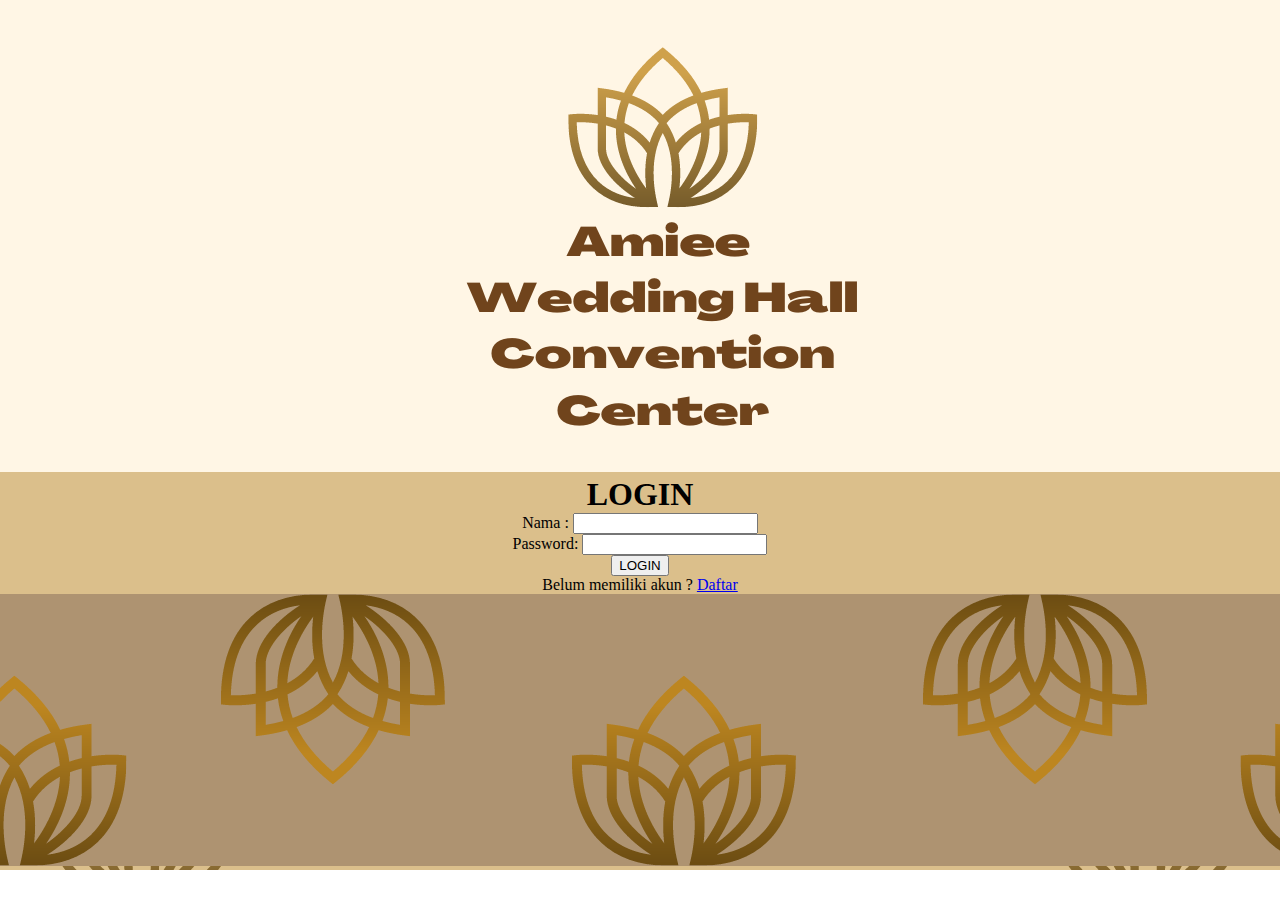
<file: index.html>
<!DOCTYPE html>
<html lang="en">
<head>
    <meta charset="UTF-8">
    <meta http-equiv="X-UA-Compatible" content="IE=edge">
    <meta name="viewport" content="width=device-width, initial-scale=1.0">
    <title>Document</title>
    <link rel="stylesheet" href="style.css"/>
</head>
<body>
    <div class="daftar">
        <img src="gambar/home3.png" alt="LOGO">
        <h1>LOGIN</h1>
        <form id="form">
            Nama :
                <input type="nama" id="nama" /><br/>
            Password:
                <input type="password" id="pass"><br/>
                <button type="submit" id="login">LOGIN</button>
        </form>
        <p>Belum memiliki akun ? <a href="daftar.html">Daftar</a></p>
        <img src="gambar/logo3.png" alt="LOGO">
    </div>
</body>
    <script src="login.js" ></script>
</html>
</file>
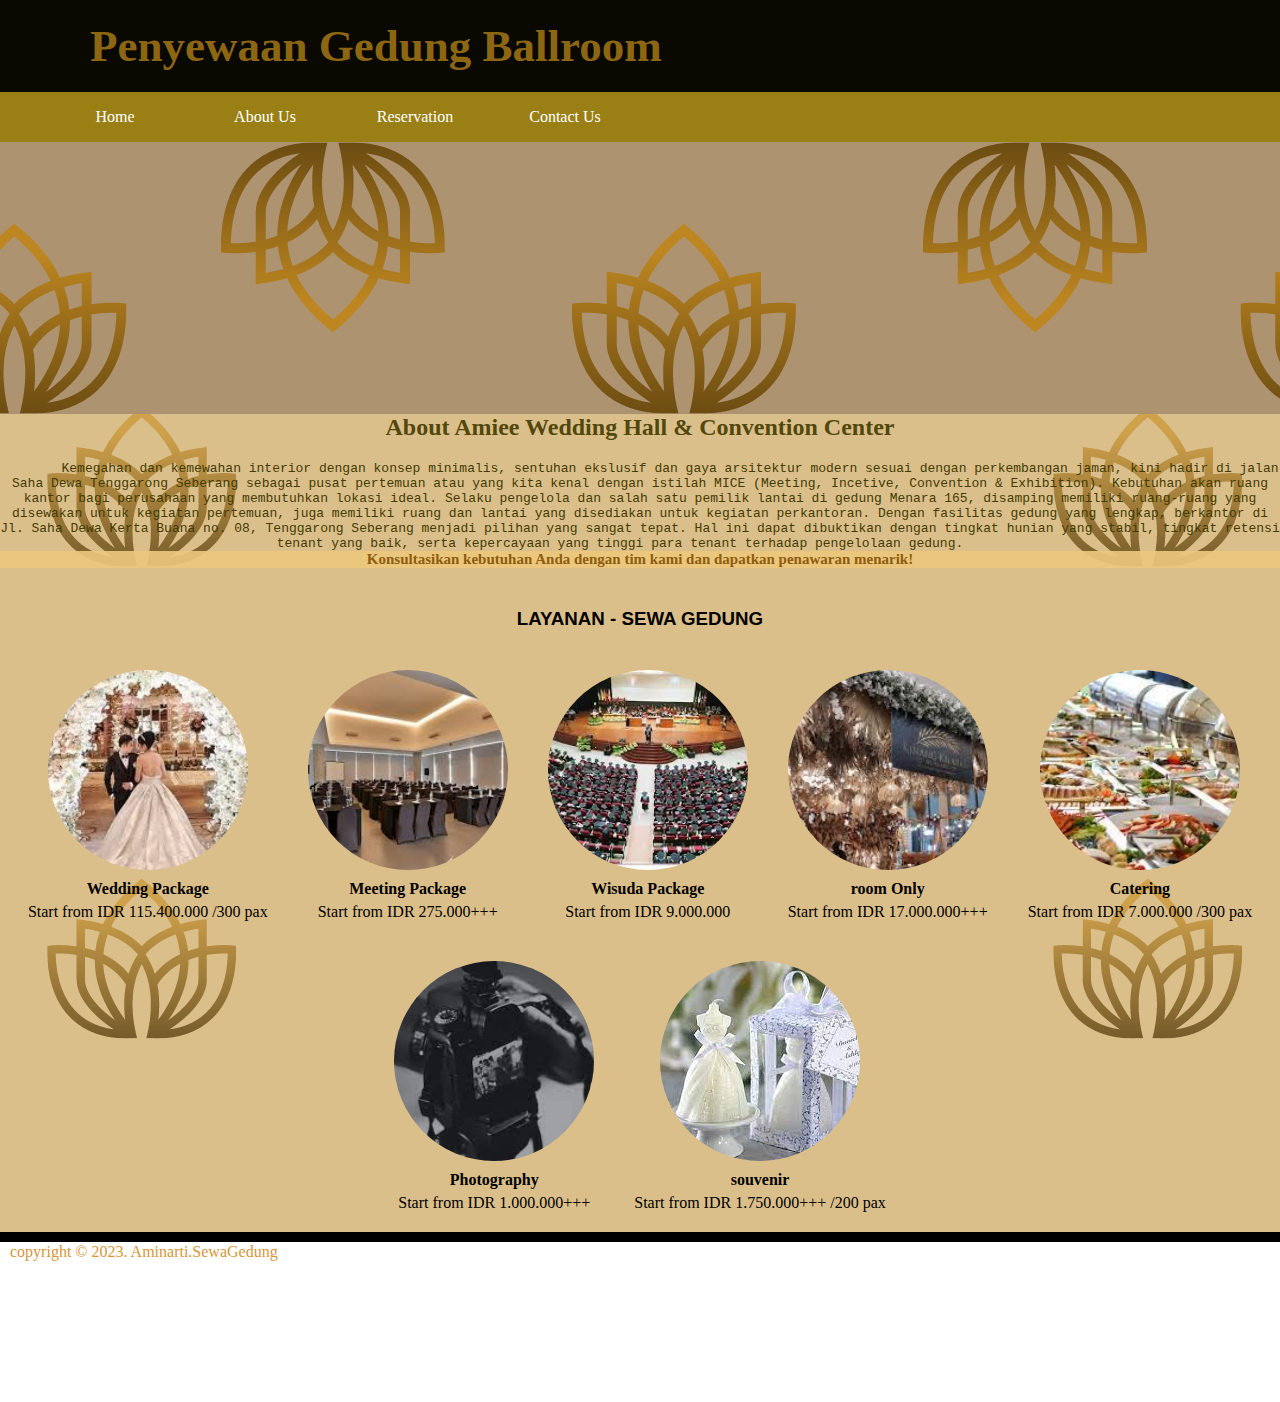
<file: about.html>
<html>
    <head>
        <title>Penyewaan Gedung Premium </title>
        <link rel="stylesheet" href="style.css"/>
   </head>
<body>
    <div class="header">
        <div class="jarak">
            <h2>Penyewaan Gedung Ballroom</h2>
        </div>
    </div>
    <div class="menu">
        <ul>
            <li><a href="home.html" class="undecor">Home</a></li>
            <li><a href="about.html" class="undecor">About Us</a></li>
            <li><a href="reservasi.html" class="undecor">Reservation</a></li>
            <li><a href="kontak.html" class="undecor">Contact Us</a></li>
        </ul>
    </div>
    
    <div class="company-info">
        <img src="gambar/logo3.png" alt="LOGO">
        <h2>About Amiee Wedding Hall & Convention Center</h2>
        <p1>Kemegahan dan kemewahan interior dengan konsep minimalis, sentuhan ekslusif dan gaya arsitektur modern sesuai dengan perkembangan jaman, kini hadir di jalan Saha Dewa Tenggarong Seberang sebagai pusat pertemuan atau yang kita kenal dengan istilah MICE (Meeting, Incetive, Convention & Exhibition). Kebutuhan akan ruang kantor bagi perusahaan yang membutuhkan lokasi ideal. Selaku pengelola dan salah satu pemilik lantai di gedung Menara 165, disamping memiliki ruang-ruang yang disewakan untuk kegiatan pertemuan, juga memiliki ruang dan lantai yang disediakan untuk kegiatan perkantoran. Dengan fasilitas gedung yang lengkap, berkantor di Jl. Saha Dewa Kerta Buana no. 08, Tenggarong Seberang menjadi pilihan yang sangat tepat. Hal ini dapat dibuktikan dengan tingkat hunian yang stabil, tingkat retensi tenant yang baik, serta kepercayaan yang tinggi para tenant terhadap pengelolaan gedung.</p1>
        <h5>Konsultasikan kebutuhan Anda dengan tim kami dan dapatkan penawaran menarik!</h5>
        <h3>LAYANAN - SEWA GEDUNG</h3>
        <ul class="layanan">
          <li>
            <img src="gambar/nikah.jpeg" alt="Wedding Package">
            <h4>Wedding Package</h4>
            <p>Start from IDR 115.400.000 /300 pax</p>
          </li>
          <li>
            <img src="gambar/meeting.jpeg" alt="Meetingm Package">
            <h4>Meeting Package</h4>
            <p>Start from IDR 275.000+++ </p>
          </li>
          <li>
            <img src="gambar/wisuda.jpeg" alt="Wisuda Package">
            <h4>Wisuda Package</h4>
            <p>Start from IDR 9.000.000</p>
          </li>
          <li>
            <img src="gambar/room.jpeg" alt="Room Only">
            <h4>room Only</h4>
            <p>Start from IDR 17.000.000+++</p>
          </li>
        <li>
          <img src="gambar/catering.jpeg" alt="Catering">
          <h4>Catering</h4>
          <p>Start from IDR 7.000.000 /300 pax</p>
        </li>
        <li>
          <img src="gambar/foto.jpeg" alt="Photography">
          <h4>Photography</h4>
          <p>Start from IDR 1.000.000+++ </p>
        </li>
        <li>
          <img src="gambar/souvenir.jpeg" alt="souvenir">
          <h4>souvenir</h4>
          <p>Start from IDR 1.750.000+++ /200 pax</p>
        </li>
      </ul>
    </div>
      
</body>
<footer>
    <div class="footer">
        <div class="jarak">
            <p>copyright © 2023. Aminarti.SewaGedung
        </div>
</footer>
</html>
</file>
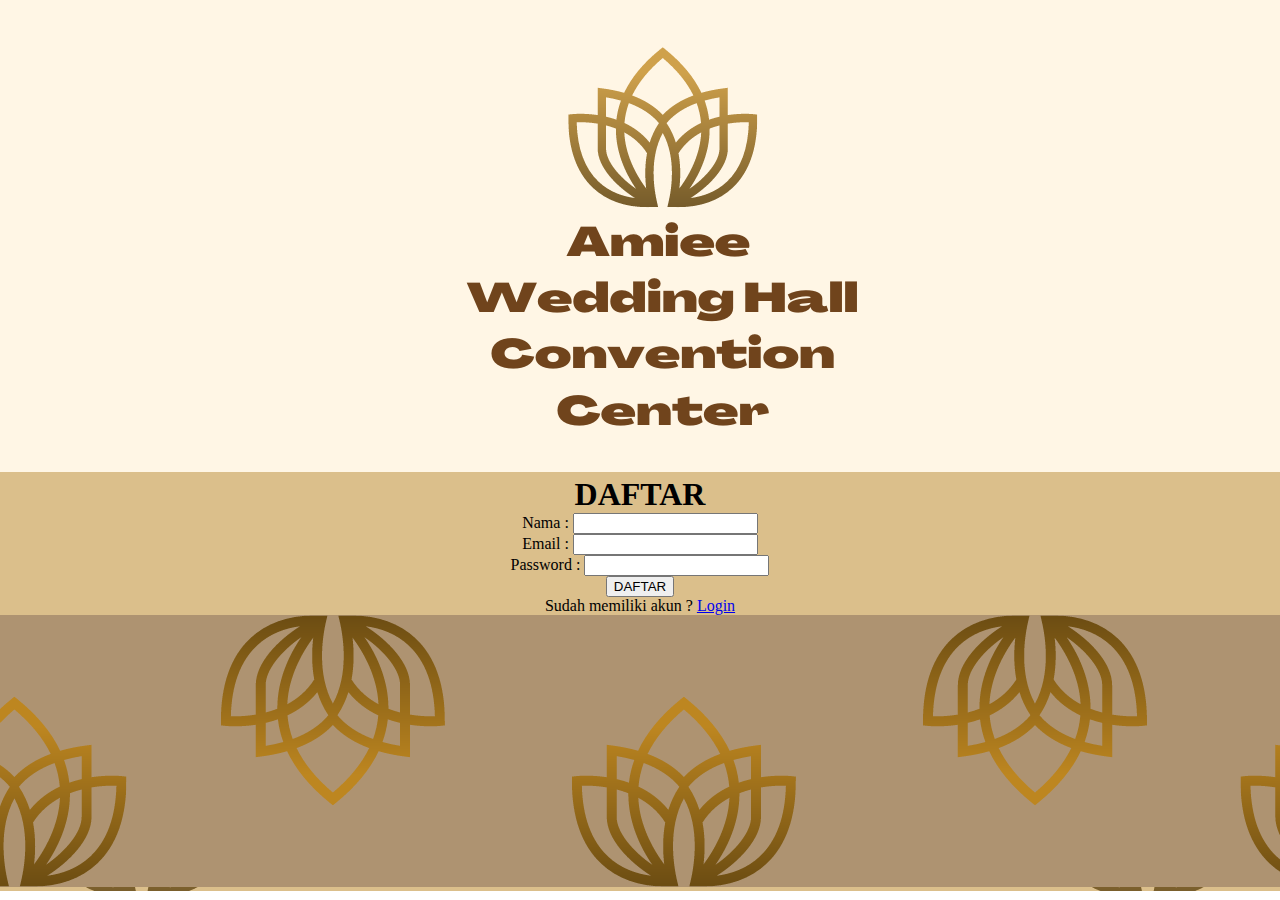
<file: daftar.html>
<!DOCTYPE html>
<html lang="en">
<head>
    <meta charset="UTF-8">
    <meta http-equiv="X-UA-Compatible" content="IE=edge">
    <meta name="viewport" content="width=device-width, initial-scale=1.0">
    <title>Document</title>
    <link rel="stylesheet" href="style.css"/>
</head>
<body>

    <div class="daftar">

        <img src="gambar/home3.png" alt="LOGO">
        <h1>DAFTAR</h1>
    Nama :
        <input type="text" id="nama"/>
        <br/>
    Email :
        <input type="email" id="email"/>
        <br/>
    Password :
        <input type="password" id="pass"/>
        <br/>
        <button type="submit" id="daftar">DAFTAR</button>
        <p>Sudah memiliki akun ? <a href="index.html">Login</a></p>
        <img src="gambar/logo3.png" alt="LOGO">
    </div>
</body>
<script src="daftar.js"></script>
</html>
</file>
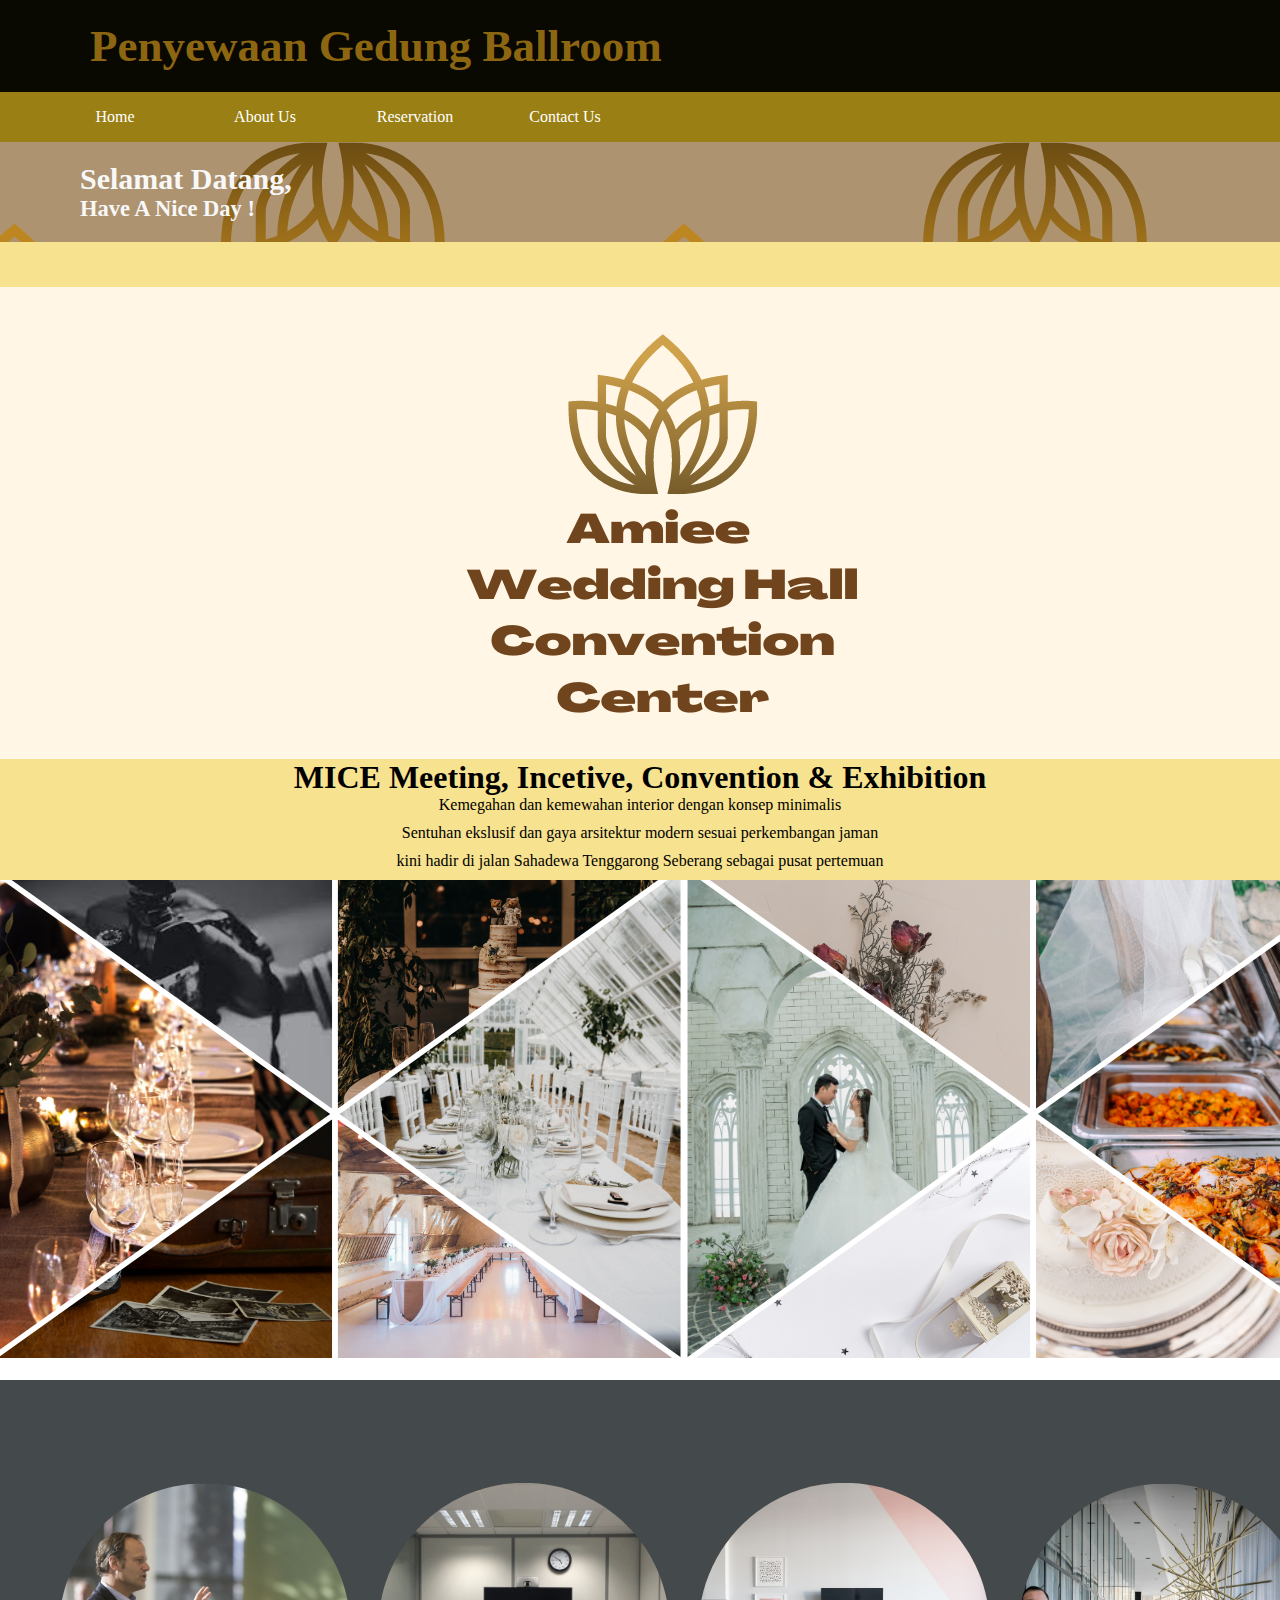
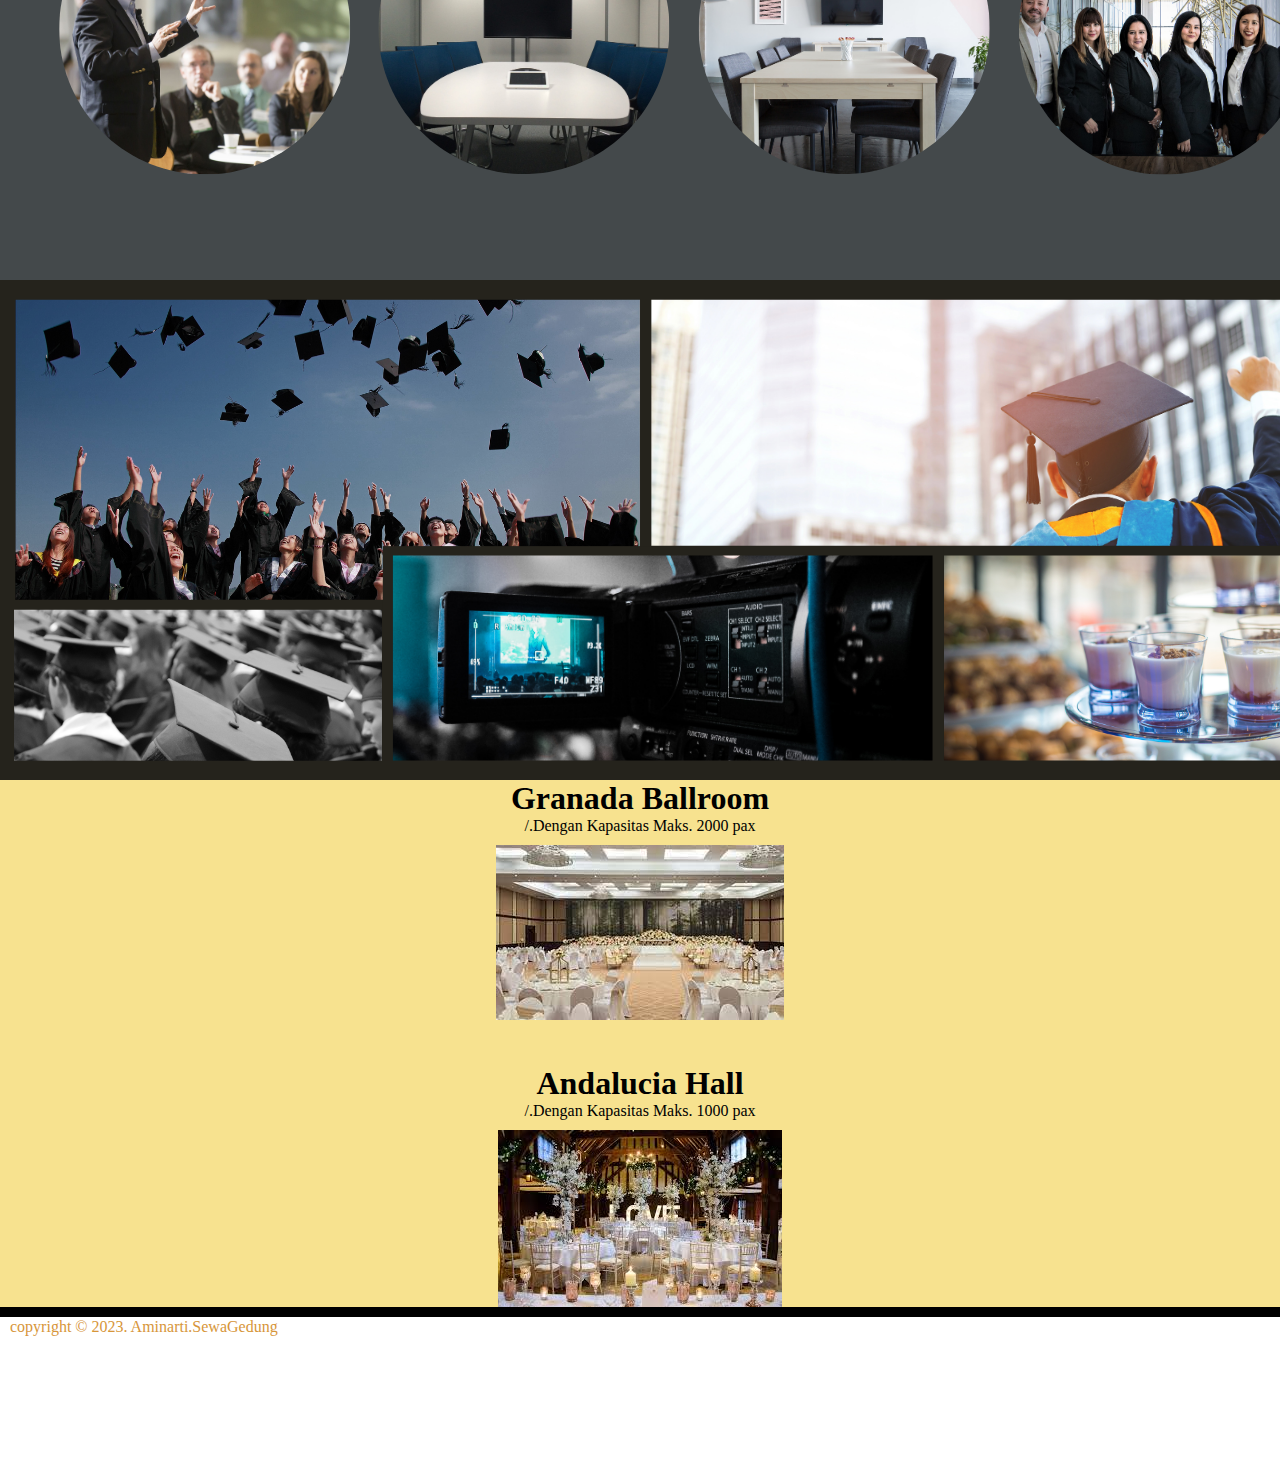
<file: home.html>
<html>
    <head>
        <title>Penyewaan Gedung Premium </title>
        <link rel="stylesheet" href="style.css"/>
   </head>
<body>
    <div class="header">
        <div class="jarak">
            <h2>Penyewaan Gedung Ballroom</h2>
        </div>
    </div>
    <div class="menu">
        <ul>
            <li><a href="home.html" class="undecor">Home</a></li>
            <li><a href="about.html" class="undecor">About Us</a></li>
            <li><a href="reservasi.html" class="undecor">Reservation</a></li>
            <li><a href="kontak.html" class="undecor">Contact Us</a></li>
        </ul>
    </div>
    <div class="pengguna">
        <h1>Selamat Datang, <span id="nama"></span></h1>
        <h2>Have A Nice Day !</h2>
    </div>
    
    <div class="home-info">
        <img src="gambar/home3.png" alt="LOGO">
        <h1>MICE Meeting, Incetive, Convention & Exhibition</h1>
        <p>Kemegahan dan kemewahan interior dengan konsep minimalis</p>
        <p>Sentuhan ekslusif dan gaya arsitektur modern sesuai perkembangan jaman</p>
        <p>kini hadir di jalan Sahadewa Tenggarong Seberang sebagai pusat pertemuan </p>

        <img src="gambar/hnikah.png" alt="home">
        <img src="gambar/hrapat.png" alt="home">
        <img src="gambar/hwisuda.png" alt="home">
        
        
        <h1>Granada Ballroom</h1>
        <p>/.Dengan Kapasitas Maks. 2000 pax</p>
        <img src="gambar/home1.png" align="middle">
    </div>

    <div class="home-info">
        <h1>Andalucia Hall</h1>
        <p>/.Dengan Kapasitas Maks. 1000 pax</p>
        <img src="gambar/home2.jpeg" align="middle">
    </div>
    <script src="home.js"></script>
</body>
<div></div>
<footer>
    <div class="footer">
        <div class="jarak">
            <p>copyright © 2023. Aminarti.SewaGedung
        </div>
    </div>
</footer>
</html>
</file>
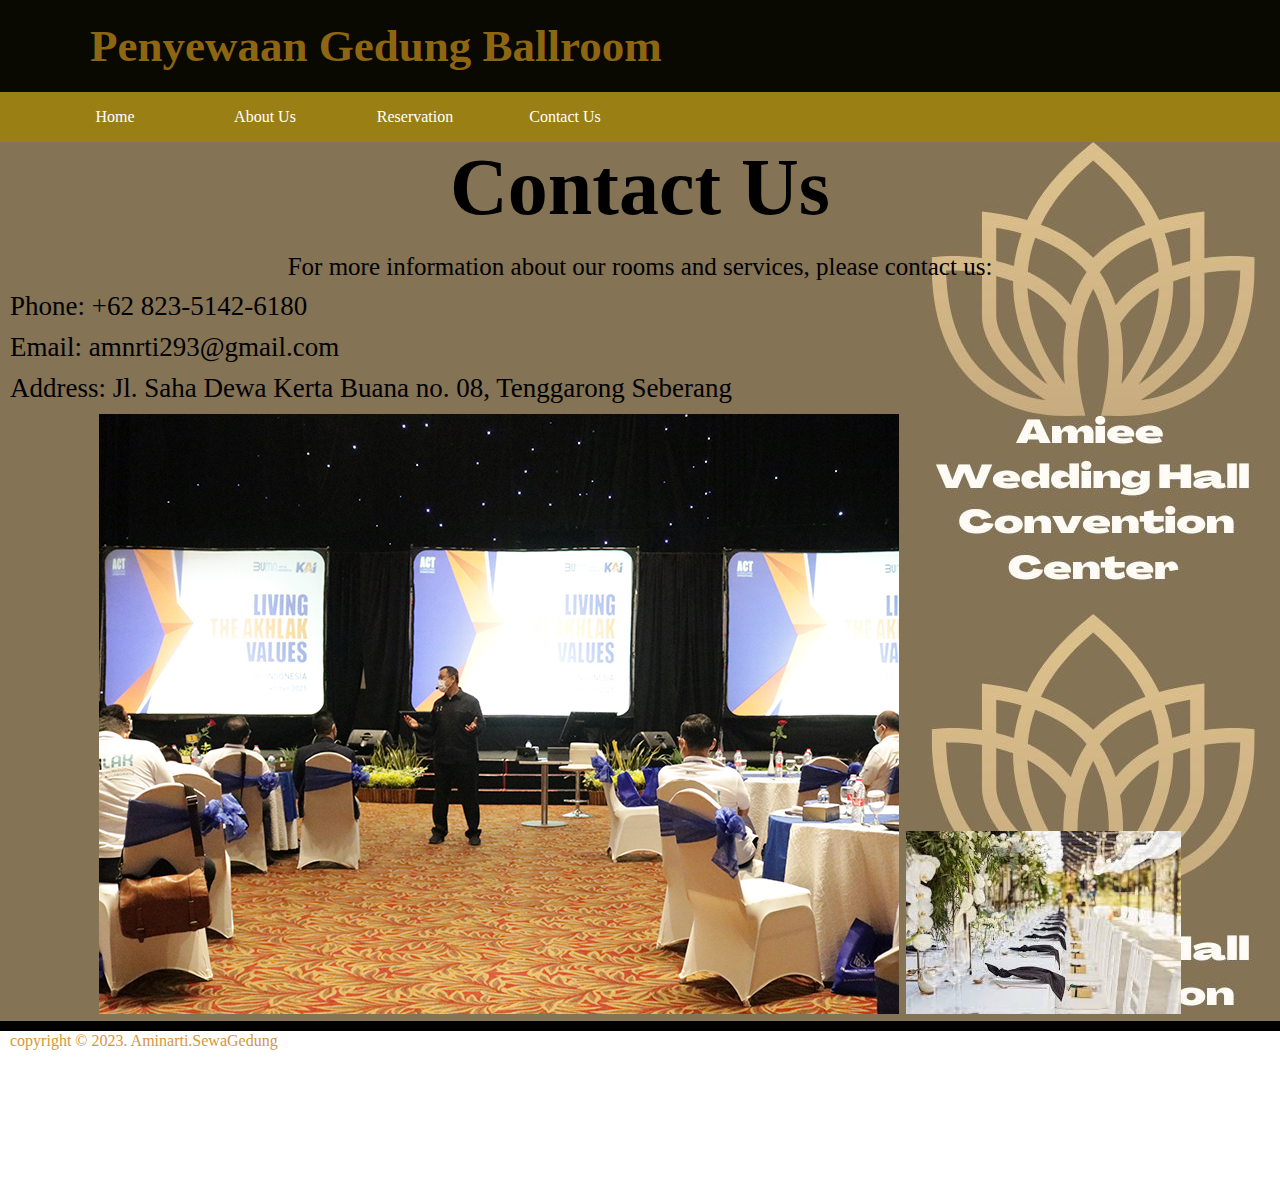
<file: kontak.html>
<!DOCTYPE html>
<html >
    <head>
        <title>Penyewaan Gedung Premium </title>
        <link rel="stylesheet" href="style.css"/>
   </head>
<body>
    <div class="header">
        <div class="jarak">
            <h2>Penyewaan Gedung Ballroom</h2>
        </div>
    </div>
    <div class="menu">
        <ul>
            <li><a href="home.html" class="undecor">Home</a></li>
            <li><a href="about.html" class="undecor">About Us</a></li>
            <li><a href="reservasi.html" class="undecor">Reservation</a></li>
            <li><a href="kontak.html" class="undecor">Contact Us</a></li>
        </ul>
    </div>
    <div class="contact-info">
        <h2>Contact Us</h2>
        <p>For more information about our rooms and services, please contact us:</p>
        <ul>
          <li><i class="fa fa-phone"></i> Phone: +62 823-5142-6180</li>
          <li><i class="fa fa-envelope"></i> Email: amnrti293@gmail.com</li>
          <li><i class="fa fa-map-marker"></i> Address: Jl. Saha Dewa Kerta Buana no. 08, Tenggarong Seberang</li>
          <img src="gambar/kontak.jpg" alt="rapat">
          <img src="gambar/kontak2.jpeg" alt="Dekor">
        </ul>
      </div>
      
</body>
<footer>
    <div class="footer">
        <div class="jarak">
            <p>copyright © 2023. Aminarti.SewaGedung
        </div>
</footer>
</html>
</file>
<file: style.css>
*{
    margin: 0;
}

.body{
    background-image: url('gambar/bg1.png');
    background-repeat: no-repeat;
    background-size: cover;
    background-position: center;
    color:#333;
    width:100%;
    font-family:sans-serif;
    margin:0 auto;
}

.header{
    background:#090801;
    color:#8d6612;
    font-family: Didot;
    font-size: 30px;
    padding-left: 80px; 
    padding-top: 20px;
    padding-bottom: 20px;
}


.menu{
    background-color:#9a7f15; 
    height:50px; 
    line-height:50px; 
    position:relative;
    width:100%;
    /* margin:0 auto;
    padding:0 auto; */
}

.jarak{
    padding:0 10px;
}

.menu ul {
    list-style:none;
}

.menu ul li a {
    float:left; 
    width:150px; 
    display:block; 
    text-align:center; 
    color:#FFF; 
    text-decoration:none; 
   
}

.menu ul li a:hover {
    background-color:#52480b; 
    display:block;
}

.content{
    font-family : Lucida Bright;
    width:100%;
    margin:auto;
    height:420px;
    padding:0px;
    background-image: url('gambar/bg.jpg');
    background-repeat: no-repeat;
    background-size: cover;
    background-position: center;
    color:#333;
}



.border{
    border:2px solid #8d6612;
    margin-top:1pc;
    padding-bottom:1pc;
    padding-left:2pc;
    padding-right:2pc;
}

.kiri{
    width:70%;
    float:left;
    margin:auto;
    height:420px;
}

.kanan{
    font-family:Impact, Haettenschweiler;
    width:30%;
    float:left;
    margin:auto;
    height: 200px;
    background-color: #916420;
    color: #e8c994;
    margin-top:8pc;
}

.undecor{
    text-decoration:none;
}

.footer{
    width:100%;    
    height:10px;
    line-height:40px;
    background:#000000;
    background-size: cover;
    color:#d7963a;
    margin-bottom: 10pc;
}

.pengguna{
  background-image: url('gambar/logo3.png');
  color:#f8f8f8;
  font-family: Georgia;
  font-size: 15px;
  padding-left: 80px; 
  padding-top: 20px;
  padding-bottom: 20px;
}

.home-info {
    padding-top: 45px;
    max-width: 100%;
    margin: 0 auto;
    text-align: center;
    background-color: #f2d14ea1 ;
    background-size: 100%;
  }
  
  .home-info h2 {
    margin-bottom: 50px;
  }
  
  .home-info p {
    margin-bottom: 10px;
  }
 
  

/* RESERVASI */
#reservation-form{
  width:40%;
  padding:30px;
  margin:40px auto;
  background: #e8c994;
}

#reservation-form label{
  display: block;
  font: 13px Arial, Helvetica, sans-serif;
  color: #271903;
  margin-bottom: 15px;
  }


#reservation-form input[type="text"],
#reservation-form input[type="date"],
#reservation-form input[type="datetime"],
#reservation-form input[type="email"],
#reservation-form input[type="tel"],
#reservation-form input[type="search"],
#reservation-form input[type="time"],
#reservation-form input[type="radio"],
#reservation-form input[type="file"],
#reservation-form textarea,
#reservation-form select {
display: block;
box-sizing: border-box;
-webkit-box-sizing: border-box;
-moz-box-sizing: border-box;
width: 100%;
padding: 8px;
border: 2px solid #450909;
}

#reservation-form input[type="button"], 
#reservation-form input[type="submit"]{
background: #684d14;
padding: 8px 20px 8px 20px;
color: #fff;
text-shadow: 1px 1px 3px rgba(0, 0, 0, 0.12);
font: normal 30px 'Bitter', serif;
border: 1px solid #4D4D4D;
font-size: 15px;
}

#hasil{
  width:40%;
  height: 65%;
  padding:30px;
  margin:40px auto;
  background: #e8c994;
}


.sewa{
  background-image: url('gambar/home1.png');
}

.form-style-10{
width:80%;
padding:30px;
margin:40px auto;
background: #e8c994;
}
.form-style-10 .inner-wrap{
padding: 30px;
background: #f8f8f8;
border-radius: 6px;
margin-bottom: 15px;
}
.form-style-10 h1{
background: #000000;
padding: 20px 30px 15px 30px;
margin: -30px -30px 30px -30px;
color: #8d6612;
text-shadow: 1px 1px 3px rgba(0, 0, 0, 0.12);
font: normal 30px 'Bitter', serif;
border: 1px solid #684d14;
}
.form-style-10 h1 > span{
display: block;
font: 13px Arial, Helvetica, sans-serif;
}
.form-style-10 label{
display: block;
font: 13px Arial, Helvetica, sans-serif;
color: #888;
margin-bottom: 15px;
}
.form-style-10 input[type="text"],
.form-style-10 input[type="date"],
.form-style-10 input[type="datetime"],
.form-style-10 input[type="email"],
.form-style-10 input[type="number"],
.form-style-10 input[type="search"],
.form-style-10 input[type="time"],
.form-style-10 input[type="radio"],
.form-style-10 input[type="file"],
.form-style-10 textarea,
.form-style-10 select {
display: block;
box-sizing: border-box;
-webkit-box-sizing: border-box;
-moz-box-sizing: border-box;
width: 100%;
padding: 8px;
border: 2px solid #450909;
}

.form-style-10 .section{
font: normal 20px 'Bitter', serif;
color: #684d14;
/* margin-bottom: 5px; */
}
.form-style-10 .section span {
background: #684d14;
padding: 5px 10px 5px 10px;
position: absolute;
border-radius: 50%;
-webkit-border-radius: 50%;
-moz-border-radius: 50%;
border: 4px solid #fff;
font-size: 14px;
margin-left: -45px;
color: #fff;
}
.form-style-10 input[type="button"], 
.form-style-10 input[type="submit"]{
background: #684d14;
padding: 8px 20px 8px 20px;
color: #fff;
text-shadow: 1px 1px 3px rgba(0, 0, 0, 0.12);
font: normal 30px 'Bitter', serif;
border: 1px solid #4D4D4D;
font-size: 15px;
}
.form-style-10 input[type="button"]:hover, 
.form-style-10 input[type="submit"]:hover{
background: #6b4a14;
}
.form-style-10 .privacy-policy{
float: right;
width: 250px;
font: 12px Arial, Helvetica, sans-serif;
color: #4D4D4D;
margin-top: 10px;
text-align: right;
}

.contact-info {
    max-width: 100%;
    max-height: 100%;
    margin: 0 auto;
    text-align: center;
    background-image: url('gambar/contac1.jpg');
    font-size: medium;
  }
  
  .contact-info h2 {
    margin-bottom: 20px;
    font-size: 80px;
  }
  
  .contact-info p {
    margin-bottom: 10px;
    font-size: 25px;
  }
  
  .contact-info ul {
    list-style: none;
    padding: 0;
    margin: 0;
    font-size: 27px;
  }
  
  .contact-info li {
    display: flex;
    align-items: center;
    margin-bottom: 10px;
  }
  
  .contact-info li i {
    margin-right: 10px;
    font-size: 20px;
  }


  
  .contact-info li a {
    color: inherit;
    text-decoration: none;
  }


  .company-info {
    background-image: url('gambar/about1.png');
    max-width: 100%;
    margin: 0 auto;
    text-align: center;
  }
  
  .company-info h2 {
    margin-bottom: 20px;
    color: #52480b;
  }
  
  .company-info h3 {
    font-family: 'Segoe UI', Tahoma, Geneva, Verdana, sans-serif;
    margin-top: 40px;
    margin-bottom: 20px;
  }
  
  .company-info p1 {
    padding: 30px 40px 50px 60px;
    font-family: monospace;
    color: #443b02;
    margin-bottom: 20px;
    align-content: midlle;
  }

  .company-info h5 {
    background-color: #ecc87ce8;
    max-width: 100%;
    font-size: 15px;
    font-family: cursive ;
    color: #8e5c0d;
    margin-bottom: 20px;
  }
  
  .layanan {
    font-family:Impact, Haettenschweiler;
    list-style: none;
    margin: 0;
    padding: 0;
    display: flex;
    flex-wrap: wrap;
    justify-content: center;
  }
  
  .layanan li {
    margin: 20px;
    text-align: center;
  }
  
  .layanan img {
    width: 200px;
    height: 200px;
    border-radius: 50%;
    object-fit: cover;
    object-position: center;
    margin-bottom: 10px;
  }
  
  .layanan h4 {
    margin-bottom: 5px;
  }
  
  .layanan p {
    margin: 0;
  }
  

/* Daftar */
.daftar {
  max-width: 100%;
    max-height: 100%;
    margin: 0 auto;
    text-align: center;
    background-color: #ecc87ce8;
    background-image: url('gambar/about1.png');
    font-size: medium; 
    
}
</file>
